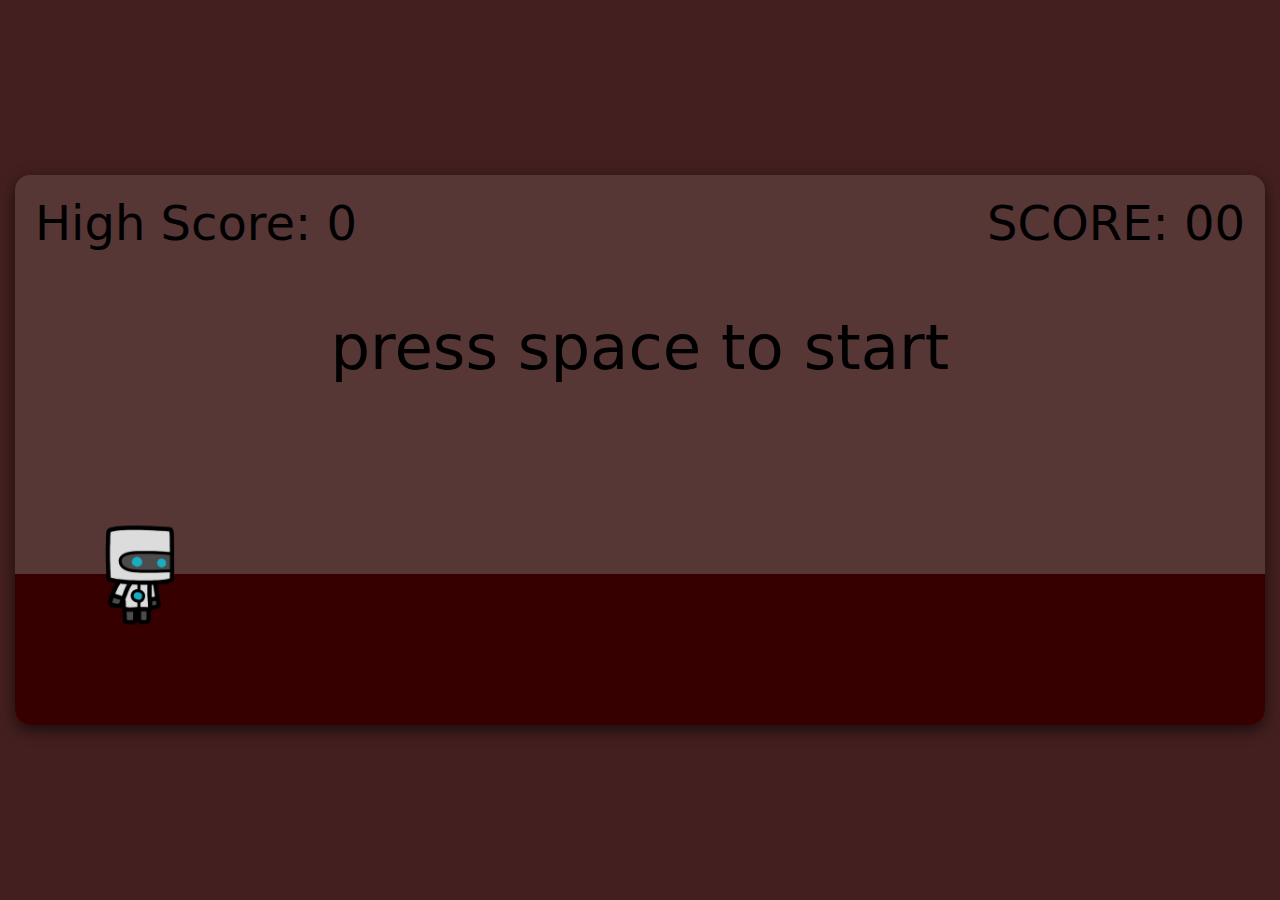
<file: index.html>
<!DOCTYPE html>
<html lang="en">

</html>

<head>
    <meta charset="UTF-8">
    <meta http-equiv="X-UA-Compatible" content="IE=edge">
    <meta name="viewport" content="width=device-width, initial-scale=1.0">
    <link rel="stylesheet" href="./index.css">
    <title>sasta dino</title>
</head>

<body>
    <div class="container">
        <div class="crash" style="scale: 0.5;">press space to start</div>
        <div class="floor"></div>
        <div id="score" class="score">SCORE: 00</div>
        <div id="hScore" class="score">High Score: 00</div>
        <div id="dino" class="dino"><img src="./Blinkbot_Idle.png" alt=""></div>
    </div>
    <script src="./app.js"></script>
</body>

</html>
</file>
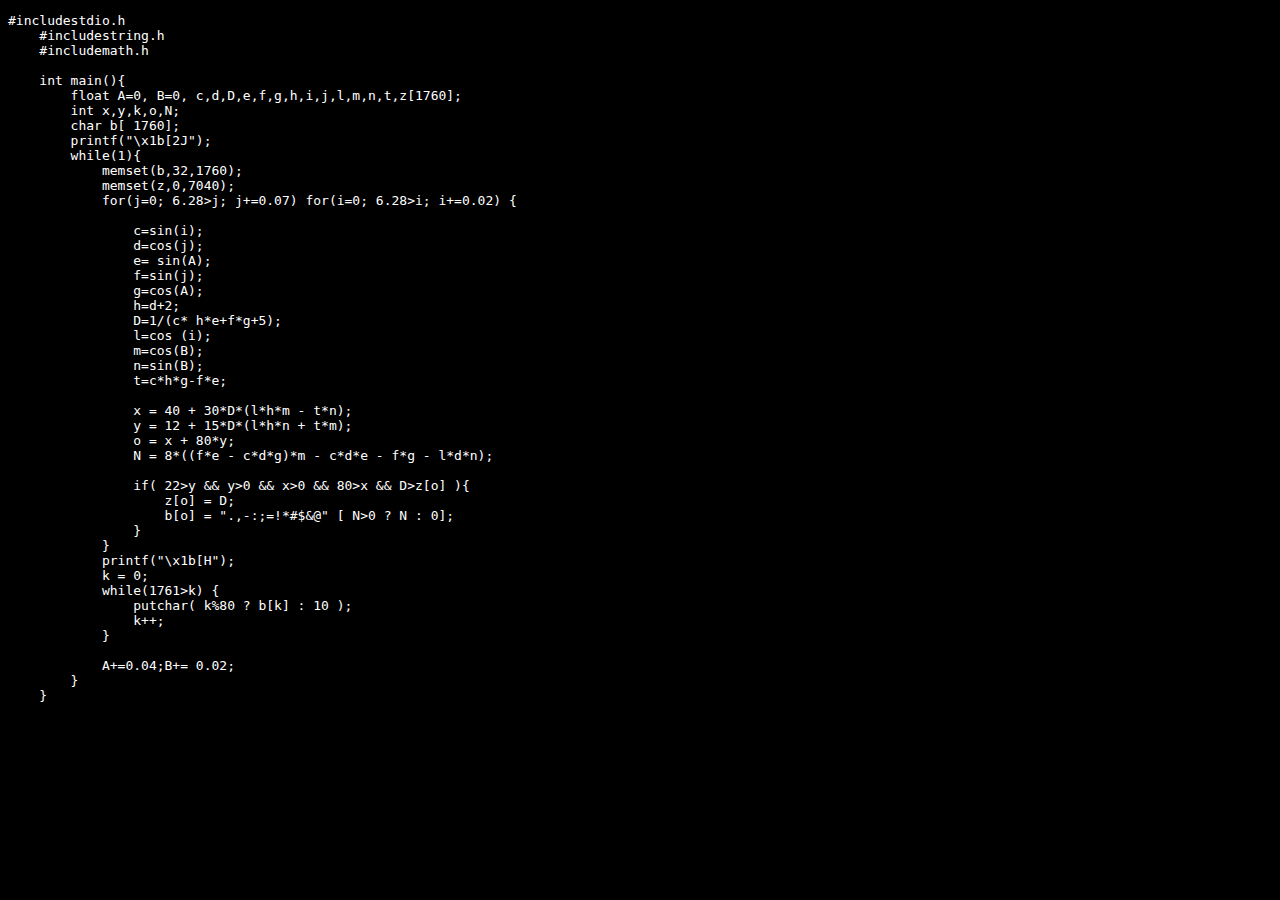
<file: donut.html>
<!DOCTYPE html>
<html lang="en">
<head>
    <meta charset="UTF-8">
    <meta http-equiv="X-UA-Compatible" content="IE=edge">
    <meta name="viewport" content="width=device-width, initial-scale=1.0">
    <title>ABCD</title>
</head>
<body style="font-family: monospace;background-color: black;color: white;">
    <pre>#includestdio.h
    #includestring.h
    #includemath.h

    int main(){
        float A=0, B=0, c,d,D,e,f,g,h,i,j,l,m,n,t,z[1760];
        int x,y,k,o,N;
        char b[ 1760];
        printf("\x1b[2J");
        while(1){
            memset(b,32,1760);
            memset(z,0,7040);
            for(j=0; 6.28>j; j+=0.07) for(i=0; 6.28>i; i+=0.02) {

                c=sin(i);
                d=cos(j);
                e= sin(A);
                f=sin(j);
                g=cos(A); 
                h=d+2;
                D=1/(c* h*e+f*g+5);
                l=cos (i);
                m=cos(B);
                n=sin(B);
                t=c*h*g-f*e;

                x = 40 + 30*D*(l*h*m - t*n);
                y = 12 + 15*D*(l*h*n + t*m);
                o = x + 80*y;
                N = 8*((f*e - c*d*g)*m - c*d*e - f*g - l*d*n);

                if( 22>y && y>0 && x>0 && 80>x && D>z[o] ){
                    z[o] = D;
                    b[o] = ".,-:;=!*#$&@" [ N>0 ? N : 0];
                }
            }
            printf("\x1b[H");
            k = 0;
            while(1761>k) {
                putchar( k%80 ? b[k] : 10 );
                k++;
            }

            A+=0.04;B+= 0.02;
        }
    }
</pre>
</body>
</html>
</file>
<file: index.css>
*{
    margin: 0;
    padding: 0;
}

body{
    font-family: system-ui, -apple-system, BlinkMacSystemFont, 'Segoe UI', Roboto, Oxygen, Ubuntu, Cantarell, 'Open Sans', 'Helvetica Neue', sans-serif;
    background-color: rgb(68, 31, 31);
    display: flex;
    justify-content: center;
    align-items: center;
    height: max(100vh, 550px);
    width: max(100vw, 1250px);
}

.container{
    display: flex;
    justify-content: center;
    position: relative;
    background-color: rgba(255, 255, 255, 0.107);
    height: 550px;
    width: 1250px;
    box-shadow: 0 5px 15px rgba(0, 0, 0, 0.6);
    border-radius: 15px;
    overflow: hidden;
}

img{
    height: 100%;
    width: 100%;
    object-fit: cover; 
    scale: 1.4;
}

.dino{
    position: absolute;
    height: 100px;
    width: 50px;
    border-radius: 20px;
    left: 100px;
    bottom: 100px;
    transition-duration: 250ms;
}

.crash{
    position: absolute;
    top: 100px;
    font-size: 125px;
    transition-duration: 1s;
}

.obs{
    position: absolute;
    height: 100px;
    width: 50px;
    border-radius: 20px 20px 0 0;
    background-color: black;
    bottom: 100px;
    right: -50px;
    transition-duration: 2000ms;
    transition-timing-function: linear;
}

.floor{
    width: 100%;
    height: 151px;
    background-color: rgb(54, 0, 0);
    position: absolute;
    bottom: 0;
}

.down{
    bottom: 100px;
    transition-timing-function: ease-in;
}

.up{
    bottom: 300px;
    transition-timing-function: ease-out;
}

.score{
    position: absolute;
    padding: 20px;
    font-size: 48px;
}
#score{
    right: 0;
}
#hScore{
    left: 0;
}
</file>
